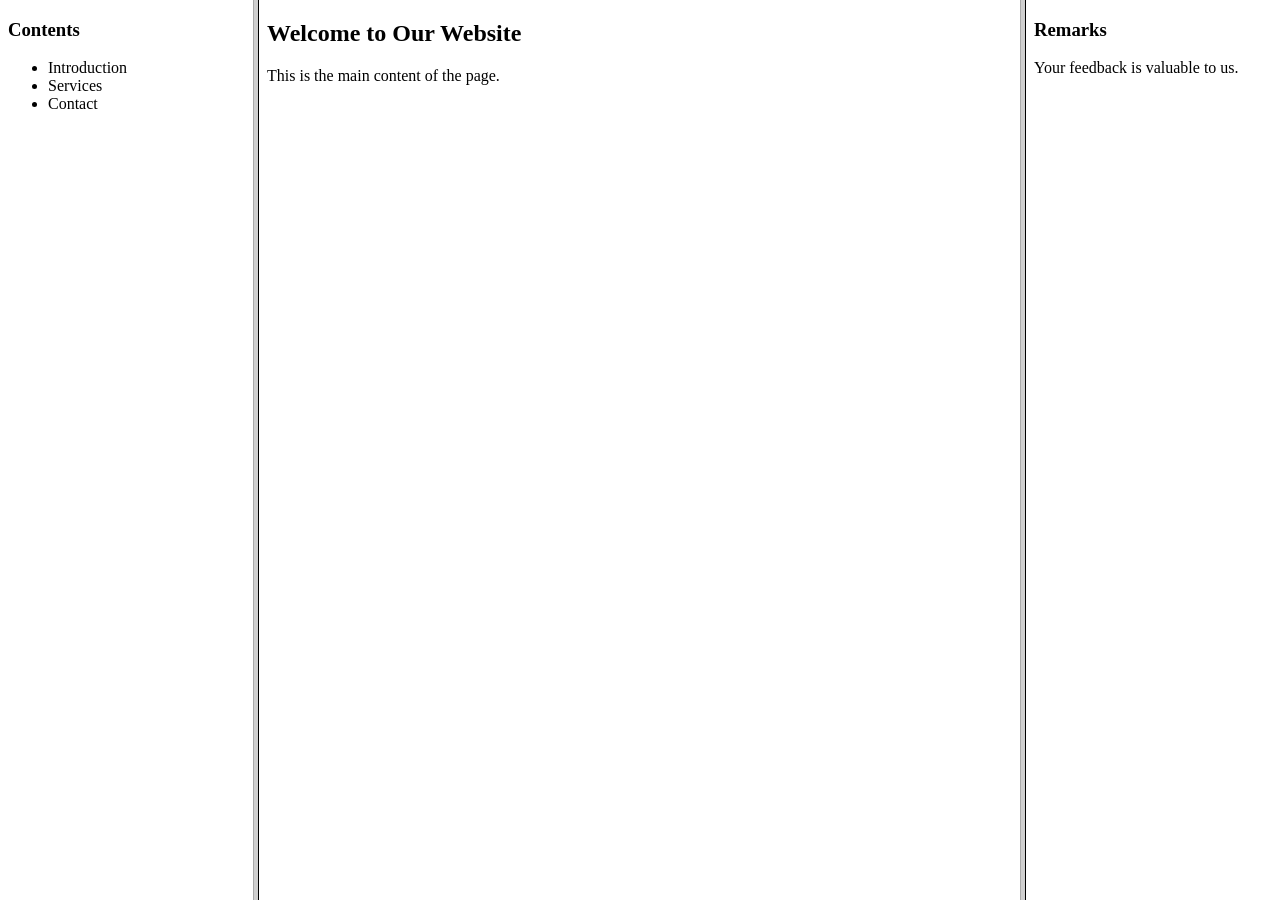
<file: index.html>
<!DOCTYPE html>
<html>
<head>
 <title>Three Frames Layout</title>
</head>
<frameset cols="20%, 60%, 20%">
 <frame src="contents.html" name="contents">
 <frame src="body.html" name="body">
 <frame src="remarks.html" name="remarks">
</frameset>
</html>
</file>
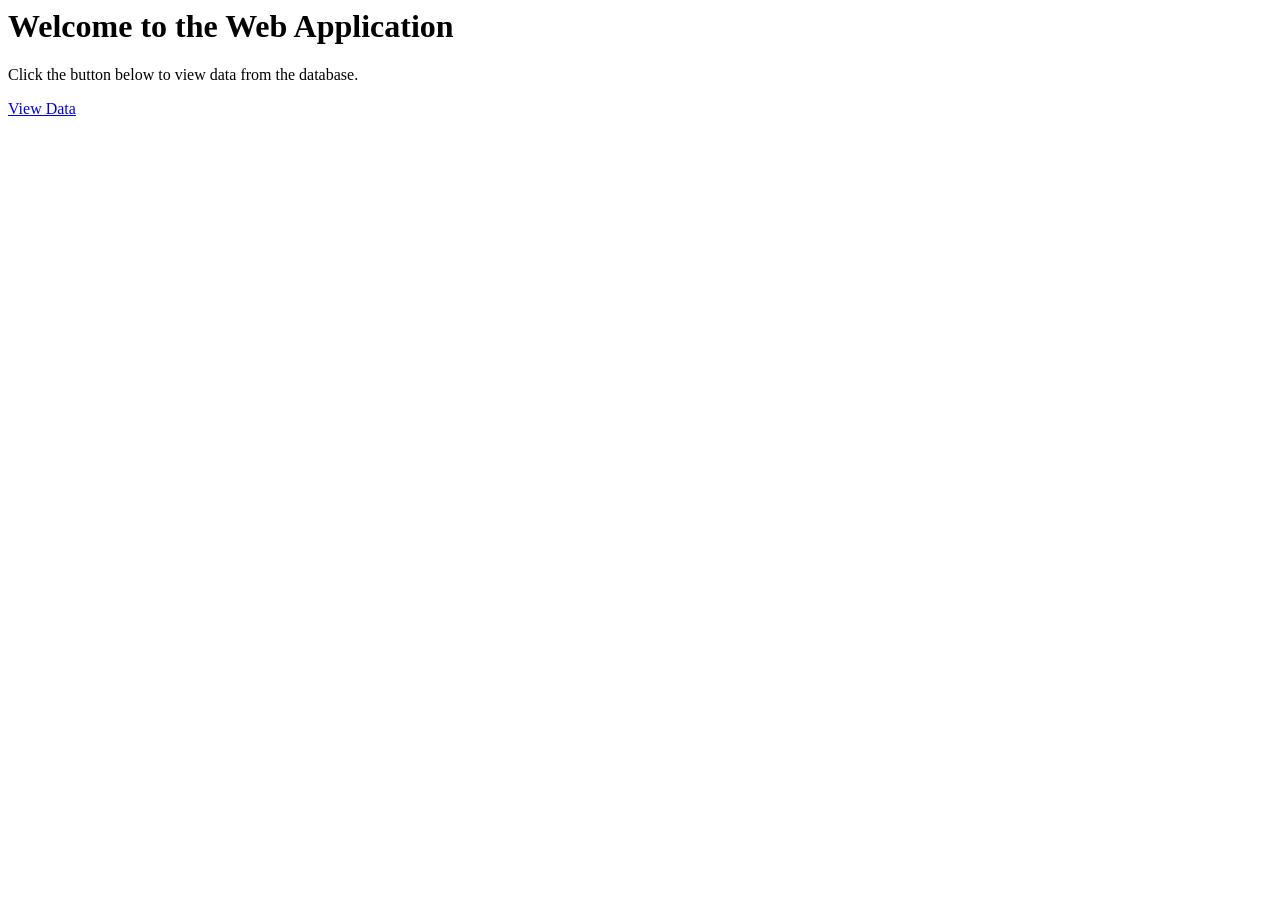
<file: Web_technology-main/Lab_Manual_Programs/Program_09/index.html>
<html>
 <head>
 <title>JSP Database Example</title>
 <meta charset="UTF-8">
 <meta name="viewport" content="width=device-width, initial-scale=1.0">
 </head>
 <body>
 <h1>Welcome to the Web Application</h1>
 <p>Click the button below to view data from the database.</p>
 <a href="displayData.jsp">View Data</a>
 </body>
</html>
</file>
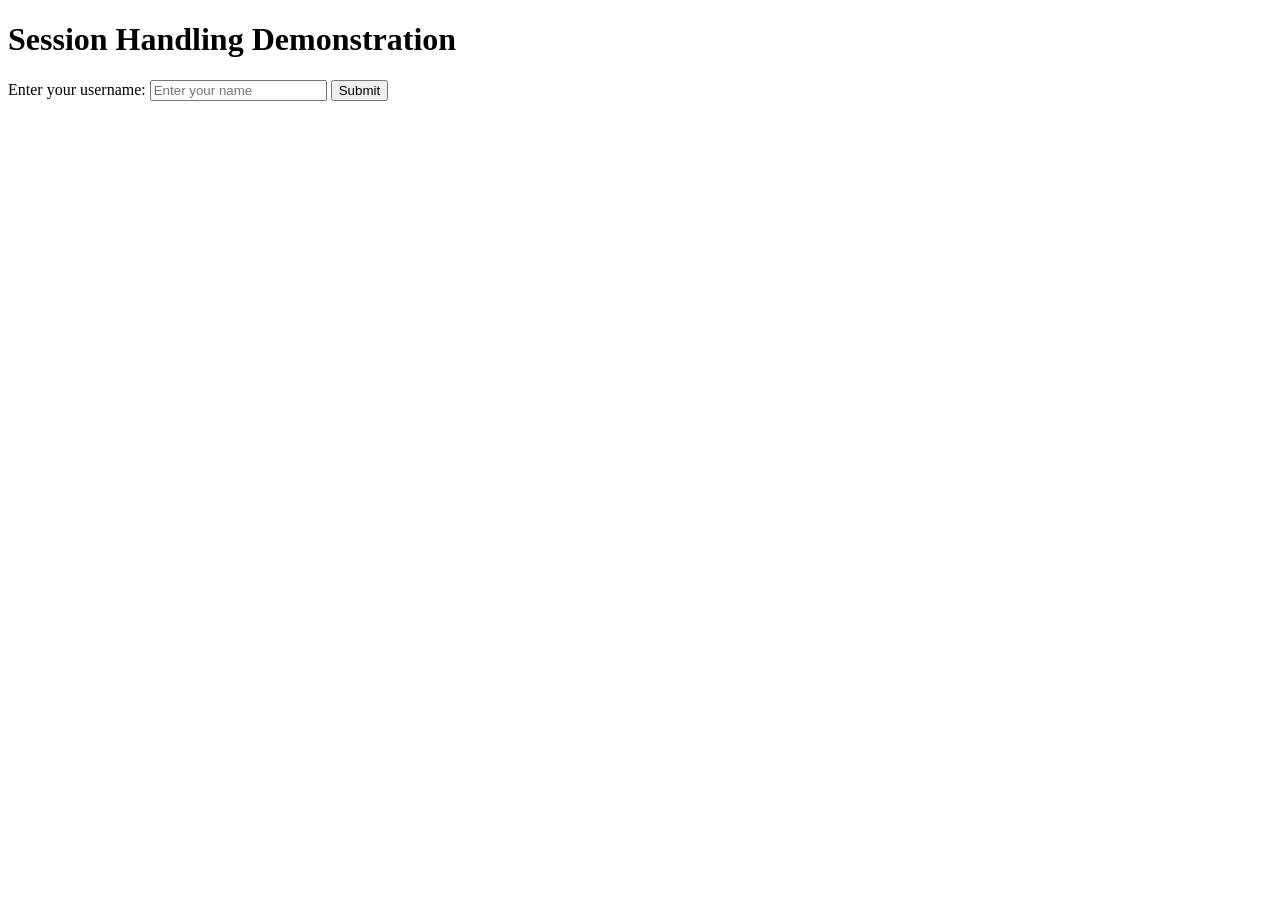
<file: Web_technology-main/Lab_Manual_Programs/Program_10/index.html>
<!DOCTYPE html>
<html>
<head>
 <title>Session Handling Example</title>
</head>
<body>
 <h1>Session Handling Demonstration</h1>
 <form action="SessionHandlingServlet" method="post">
 <label for="username">Enter your username:</label>
 <input type="text" id="username" name="username" placeholder="Enter your name">
 <button type="submit">Submit</button>
 </form>
</body>
</html>
</file>
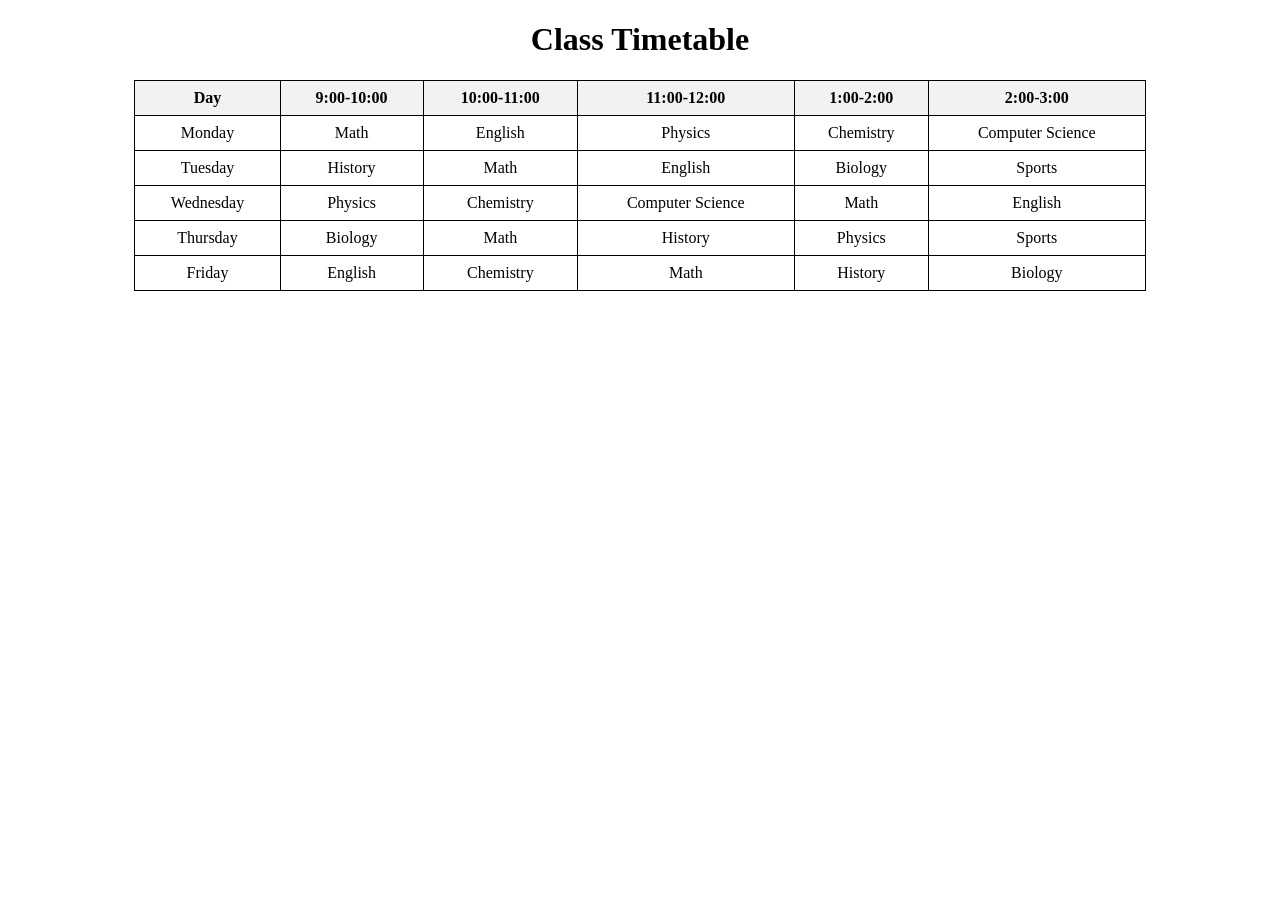
<file: program_01.html>
<!DOCTYPE html>
<html>
<head>
 <title>Class Timetable</title>
 <style>
 table {
 border-collapse: collapse;
 width: 80%;
 margin: 20px auto;
 }
 th, td {
 border: 1px solid black;
 text-align: center;
 padding: 8px;
 }
 th {
 background-color: #f2f2f2;
 }
 </style>
</head>
<body>
 <h1 style="text-align: center;">Class Timetable</h1>
 <table>
 <tr>
 <th>Day</th>
 <th>9:00-10:00</th>
 <th>10:00-11:00</th>
 <th>11:00-12:00</th>
 <th>1:00-2:00</th>
 <th>2:00-3:00</th>
 </tr>
 <tr>
 <td>Monday</td>
 <td>Math</td>
 <td>English</td>
 <td>Physics</td>
 <td>Chemistry</td>
 <td>Computer Science</td>
 </tr>
 <tr>
 <td>Tuesday</td>
 <td>History</td>
 <td>Math</td>
 <td>English</td>
 <td>Biology</td>
 <td>Sports</td>
 </tr>
 <tr>
 <td>Wednesday</td>
 <td>Physics</td>
 <td>Chemistry</td>
 <td>Computer Science</td>
 <td>Math</td>
 <td>English</td>
 </tr>
 <tr>
 <td>Thursday</td>
 <td>Biology</td>
 <td>Math</td>
 <td>History</td>
 <td>Physics</td>
 <td>Sports</td>
 </tr>
 <tr>
 <td>Friday</td>
 <td>English</td>
 <td>Chemistry</td>
 <td>Math</td>
 <td>History</td>
 <td>Biology</td>
 </tr>
 </table>
</body>
</html>
</file>
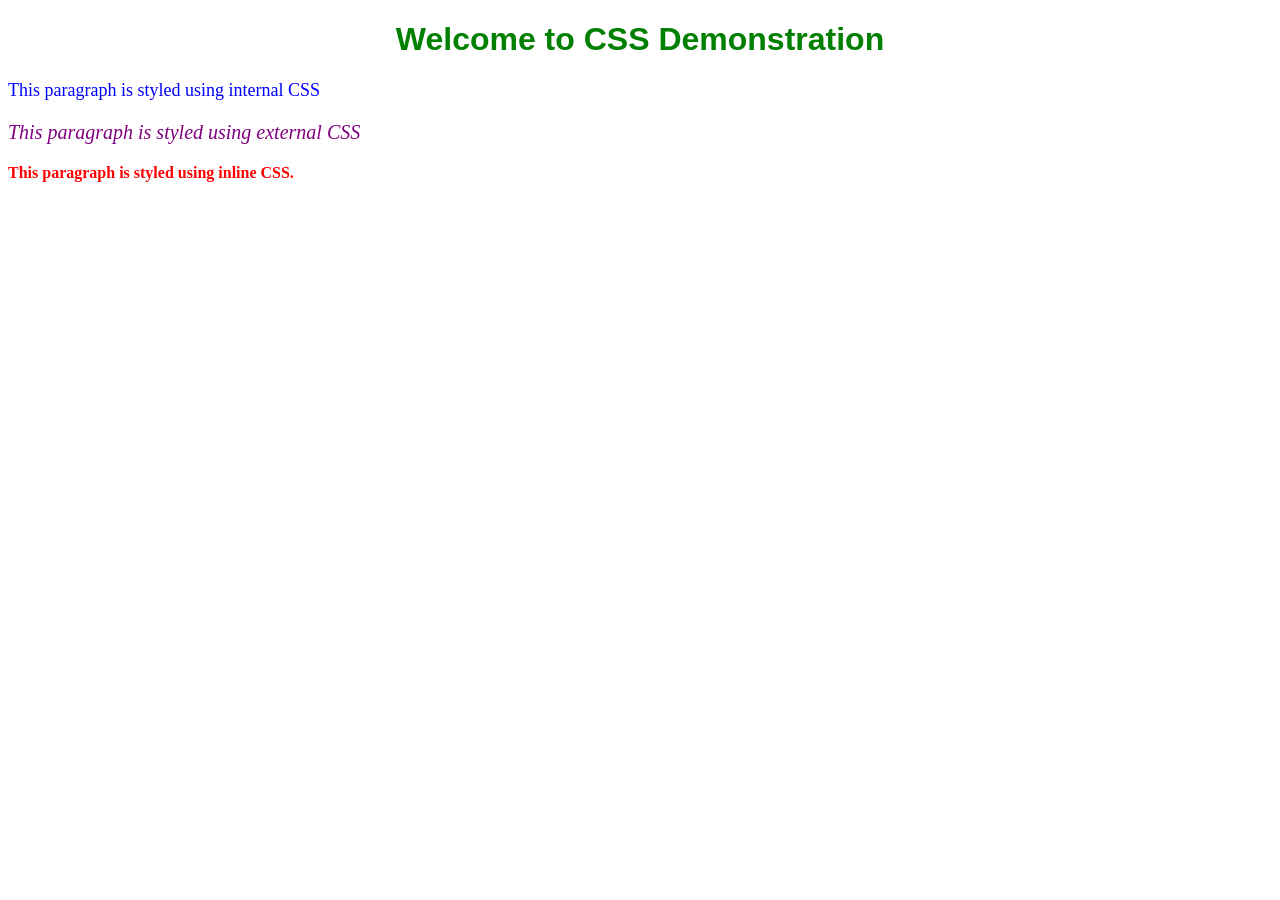
<file: program_03.html>
<!DOCTYPE html>
<html>
<head>
 <title>CSS Demonstration</title>
 <!-- Linking External CSS -->
 <link rel="stylesheet" href="styles.css">
 <!-- Internal CSS -->
 <style>
 h1 {
 color: green;
 text-align: center;
 }
 .internal {
 font-size: 18px;
 color: blue;
 }
 </style>
</head>
<body>
 <!-- Inline CSS -->
 <h1 style="font-family: Arial, sans-serif;">Welcome to CSS Demonstration</h1>
 <p class="internal">This paragraph is styled using internal CSS</p>
 <p class="external">This paragraph is styled using external CSS</p>
 <p style="color: red; font-weight: bold;">This paragraph is styled using inline CSS.</p>
</body>
</html>
</file>
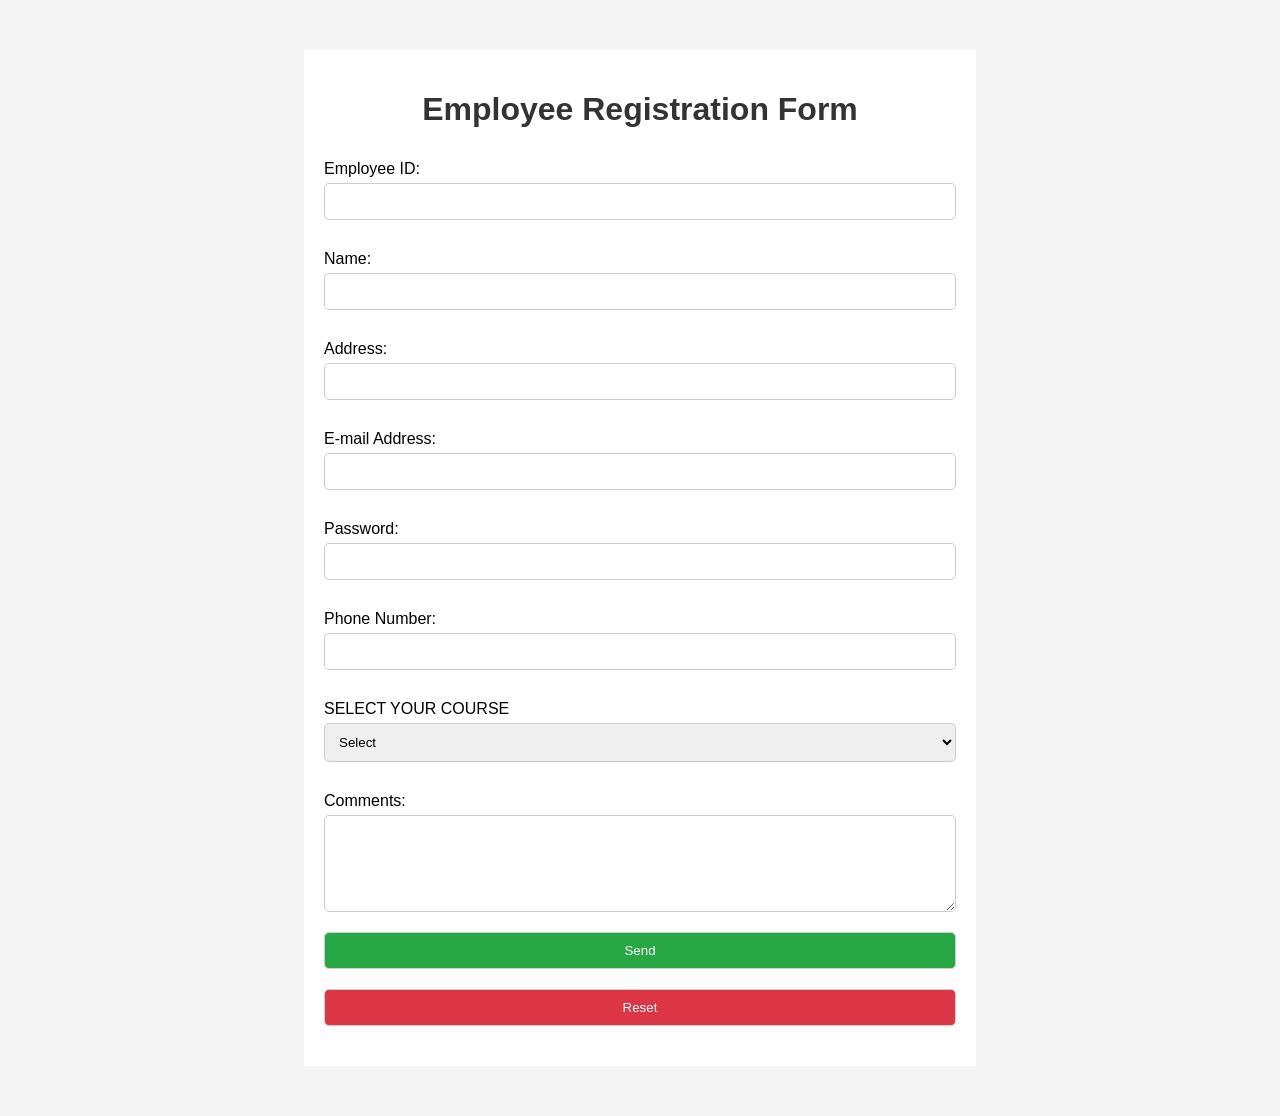
<file: program_05.html>
<!DOCTYPE html>
<html lang="en">
<head>
<meta charset="UTF-8">
<meta name="viewport" content="width=device-width, initial-scale=1.0">
<title>Employee Registration Form</title>
<style>
 body {
 font-family: Arial, sans-serif;
 background-color: #f4f4f4; 
 }
 .container {
 width: 50%;
 margin: 50px auto;
 padding: 20px;
 background: #fff;
 }
 h1 {
 text-align: center;
 color: #333;
 }
 form 
 {
 display: flex;
 flex-direction: column;
 }
 label {
 margin: 10px 0 5px;
 }
 input, select, textarea 
 {
 padding: 10px;
 margin-bottom: 20px;
 border: 1px solid #ccc;
 border-radius: 5px;
 }
 input[type="submit"], input[type="reset"] {
 background-color: #28a745;
 color: #fff;
 }
 input[type="reset"] {
 background-color: #dc3545;
 }
 input[type="submit"]:hover {
 background-color: #218838;
 }
</style>
<script>
 function validateform() 
 {
 var name = document.forms["regform"]["Name"].value;
 var email = document.forms["regform"]["Email"].value;
 var phone = document.forms["regform"]["Telephone"].value;
 var empid = document.forms["regform"]["Empid"].value;
 var password = document.forms["regform"]["Password"].value;
 var address = document.forms["regform"]["Address"].value;
 if (name == "") {
 alert("Please enter your name.");
 return false;
 }
 if (empid == "" || isNaN(empid)) 
 {
 alert("Please enter a valid Employee ID.");
 return false;
 }
 if (email == "") 
 {
 alert("Please enter a valid e-mail address.");
 return false;
 } 
 if (phone == "") 
 {
 alert("Please enter your phone number.");
 return false;
 } else if (phone.length !== 10 || isNaN(phone)) 
 {
 alert("Please enter a valid 10-digit phone number.");
 return false;
 }
 if (password == "") 
 {
 alert("Please enter your password.");
 return false;
 }
 else if (password.length < 8) 
 {
 alert("Password must be at least 8 characters long.");
 return false;
 }
 if (address == "") {
 alert("Please enter your address.");
 return false;
 }
 alert("Details sent successfully!");
 return true;
 }
</script>
</head>
<body>
<div class="container">
 <h1>Employee Registration Form</h1>
 <form name="regform" onsubmit="return validateform()" method="post">
 <label for="Empid">Employee ID:</label>
 <input type="text" name="Empid" id="Empid">
 <label for="Name">Name:</label>
 <input type="text" name="Name" id="Name">
 <label for="Address">Address:</label>
 <input type="text" name="Address" id="Address">
 <label for="Email">E-mail Address:</label>
 <input type="text" name="Email" id="Email">
 <label for="Password">Password:</label>
 <input type="password" name="Password" id="Password">
 <label for="Telephone">Phone Number:</label>
 <input type="text" name="Telephone" id="Telephone">
 <label for="Subject">SELECT YOUR COURSE</label>
 <select name="Subject" id="Subject">
 <option value="">Select</option>
 <option value="BTECH">BTECH</option>
 <option value="BCA">BCA</option>
 <option value="B.COM">B.COM</option>
 </select>
 <label for="Comment">Comments:</label>
 <textarea name="Comment" id="Comment" cols="30" rows="5"></textarea>
 <input type="submit" value="Send" name="Submit">
 <input type="reset" value="Reset" name="Reset">
 </form>
</div>
</body>
</html>
</file>
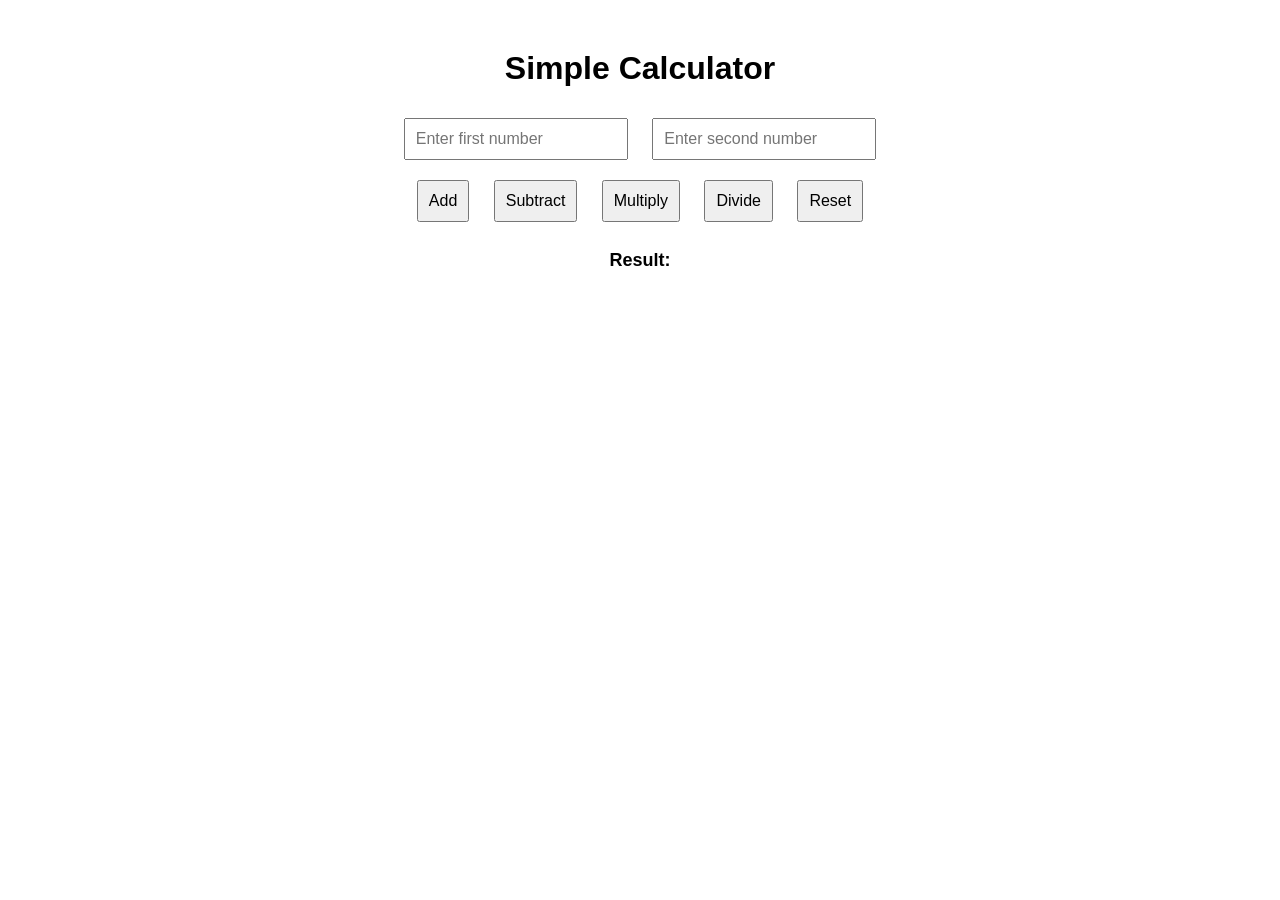
<file: program_06.html>
<!DOCTYPE html>
<html>
<head>
 <title>Simple Calculator</title>
 <style>
 body {
 font-family: Arial, sans-serif;
 text-align: center;
 margin-top: 50px;
 }
 input, button {
 margin: 10px;
 padding: 10px;
 font-size: 16px;
 }
 #result {
 font-size: 18px;
 font-weight: bold;
 }
 </style>
</head>
<body>
 <h1>Simple Calculator</h1>
 <input type="number" id="num1" placeholder="Enter first number">
 <input type="number" id="num2" placeholder="Enter second number">
 <br>
 <button onclick="calculate('add')">Add</button>
 <button onclick="calculate('subtract')">Subtract</button>
 <button onclick="calculate('multiply')">Multiply</button>
 <button onclick="calculate('divide')">Divide</button>
 <button onclick="resetCalculator()">Reset</button>
 <p id="result">Result: </p>

 <script>
 function calculate(operation) {
 const num1 = parseFloat(document.getElementById('num1').value);
 const num2 = parseFloat(document.getElementById('num2').value);
 let result;
 if (isNaN(num1) || isNaN(num2)) {
 document.getElementById('result').innerText = "Please enter valid numbers.";
 return;
 }
 switch (operation) {
 case 'add':
 result = num1 + num2;
 break;
 case 'subtract':
 result = num1 - num2;
 break;
 case 'multiply':
 result = num1 * num2;
 break;
 case 'divide':
 if (num2 === 0) {
 document.getElementById('result').innerText = "Error: Division by zero.";
 return;
 }
 result = num1 / num2;
 break;
 default:
 result = "Invalid operation.";
 }
 document.getElementById('result').innerText = "Result: " + result;
 }
 function resetCalculator() {
 document.getElementById('num1').value = '';
 document.getElementById('num2').value = '';
 document.getElementById('result').innerText = "Result: ";
 }
 </script>
</body>
</html>
</file>
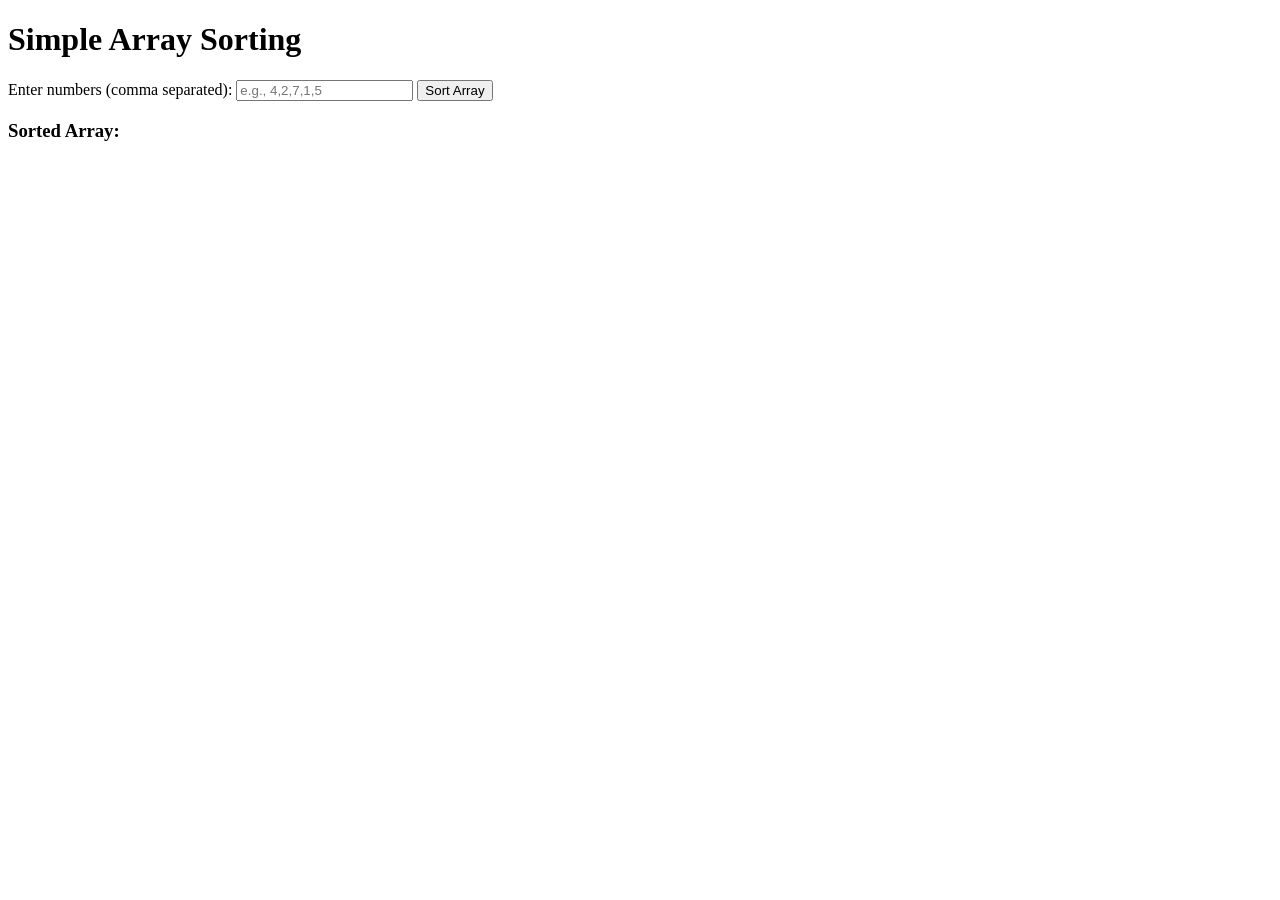
<file: program_07.html>
<!DOCTYPE html>
<html>
<head>
 <title>Simple Array Sorting</title>
</head>
<body>
 <h1>Simple Array Sorting</h1>
 <label>Enter numbers (comma separated):</label>
 <input type="text" id="numbers" placeholder="e.g., 4,2,7,1,5">
 <button onclick="performSort()">Sort Array</button>
 <h3>Sorted Array:</h3>
 <p id="output"></p>
 <script>
 function sortArray(arr) {
 for (let i = 0; i < arr.length - 1; i++) {
 for (let j = 0; j < arr.length - 1 - i; j++) {
 if (arr[j] > arr[j + 1]) {
 let temp = arr[j];
 arr[j] = arr[j + 1];
 arr[j + 1] = temp;
 }
 }
 }
 return arr;
 }
 function performSort() {
 let input = document.getElementById("numbers").value;
 let array = input.split(',').map(Number); 
 let sortedArray = sortArray(array);
 document.getElementById("output").innerText = sortedArray.join(", ");
 }
 </script>
</body>
</html>
</file>
<file: styles.css>
.external {
 font-size: 20px;
 color: purple;
 font-style: italic;
}
</file>
